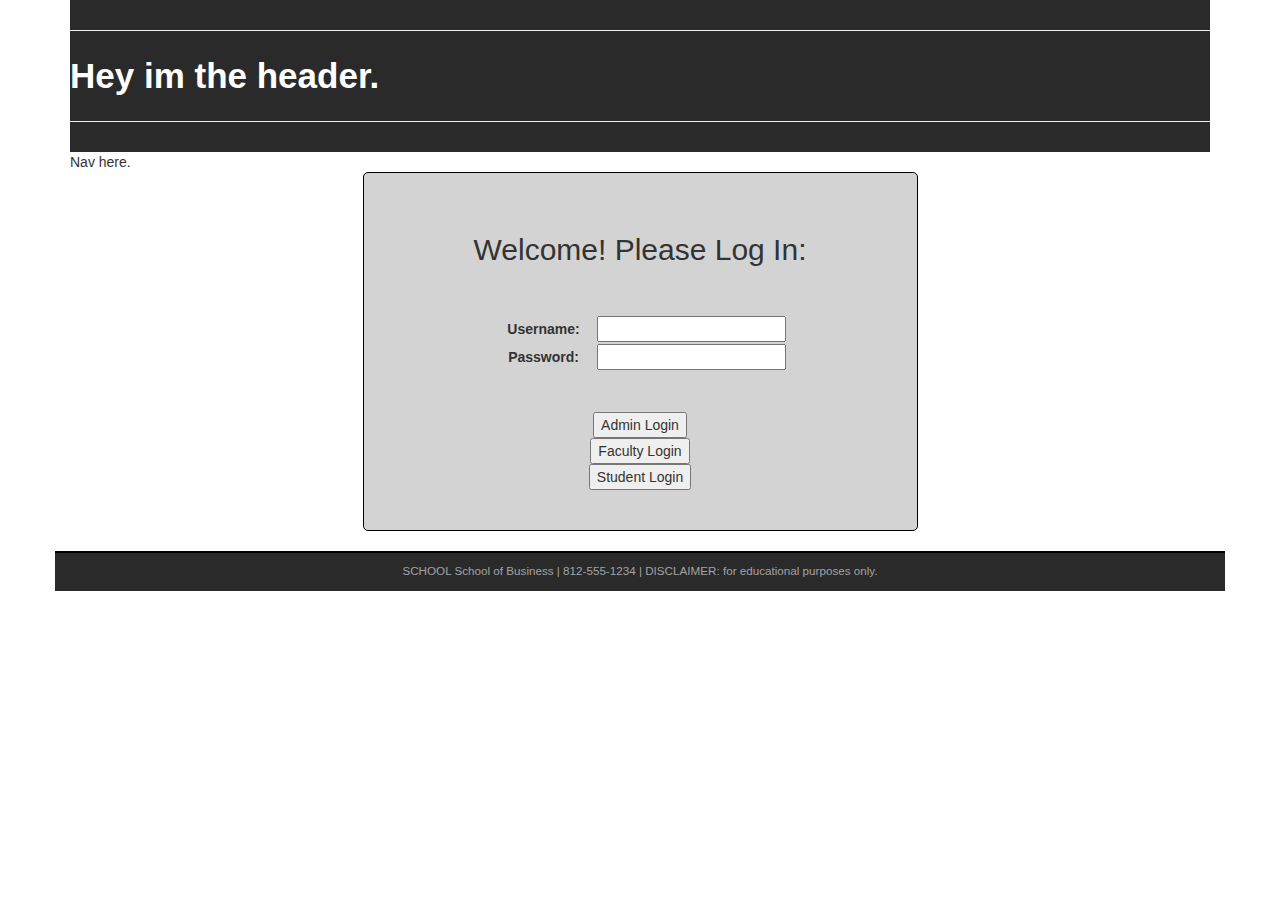
<file: index.html>
<!DOCTYPE html>
<html lang="en">
  <head>
    <meta charset="UTF-8" />
    <meta name="viewport" content="width=device-width, initial-scale=1.0" />
    <meta http-equiv="X-UA-Compatible" content="ie=edge" />
    <title>Program Management</title>
    <!-- Fetching header and footer files -->
    <script>
      function loadComponent(id, file) {
        fetch(file)
          .then(loadedFile => loadedFile.text())
          .then(data => document.getElementById(id).innerHTML = data);
      }

      window.onload = () => {
        loadComponent("header", "header.html");
        loadComponent("footer", "footer.html");
      }
    </script>

    <link
      rel="stylesheet"
      href="https://maxcdn.bootstrapcdn.com/bootstrap/3.3.7/css/bootstrap.min.css"
    />

    <script src="https://cdn.jsdelivr.net/npm/bootstrap@5.0.2/dist/js/bootstrap.bundle.min.js" integrity="sha384-MrcW6ZMFYlzcLA8Nl+NtUVF0sA7MsXsP1UyJoMp4YLEuNSfAP+JcXn/tWtIaxVXM" crossorigin="anonymous"></script>


    <link rel="stylesheet" href="styles.css" />
  </head>

  <body>
    <div class="container">
      <div id="header"></div>


      <main class="row">
        <div class="col-lg-3 col-md-3 col-sm-2 col-xs-2"></div>
        <div class="col-lg-6 col-md-6 col-sm-8 col-xs-8">
          <form method="POST">
            
            <h2>Welcome! Please Log In:</h2>
            <br><br>
            <label for="username" class="loginlabel">Username:</label>
            <input type="text" id="name" name="name"><br>
            <label for="password" class="loginlabel">Password:</label>
            <input type="password" id="passname" name="passname"><br><br><br>
            <button type="submit" formaction="adminhome.html" class="login">Admin Login</button><br>
            <button type="submit" formaction="facultyhome.html" class="login">Faculty Login</button><br>
            <button type="submit" formaction="studenthome.html" class="login">Student Login</button><br>
          </form>
        </div>
        <div class="col-lg-3 col-md-3 col-sm-2 col-xs-2"></div>
      </main>

      <div id="footer"></div>
    </div>
  </body>
</html>
</file>
<file: styles.css>
body{
  font-family: "arial", "verdana", sans-serif;
}

header {
  background-color: rgb(42, 42, 42);
  color: white;
  font-size: 250%;
  padding-top: 10px;
  padding-bottom: 10px;
  font-weight: bold;

  margin-left: 0;
  margin-right: 0; 
}

.logo {
  max-height: 75px;
  align-items: right;
}

form {
  border: solid 1px black;
  background-color: lightgray;
  margin-bottom: 20px;
  border-radius: 5px;

  text-align: center;

  padding: 40px;
}

label {
  display: inline-block;
  width: 100px;
}

footer {
  border-top: black solid 2px;
  background-color: rgb(42,42,42);
  color: rgb(163, 163, 163);

  min-height: 40px;
  font-size: smaller;

  text-align: center;
  padding: 10px;
}
</file>
